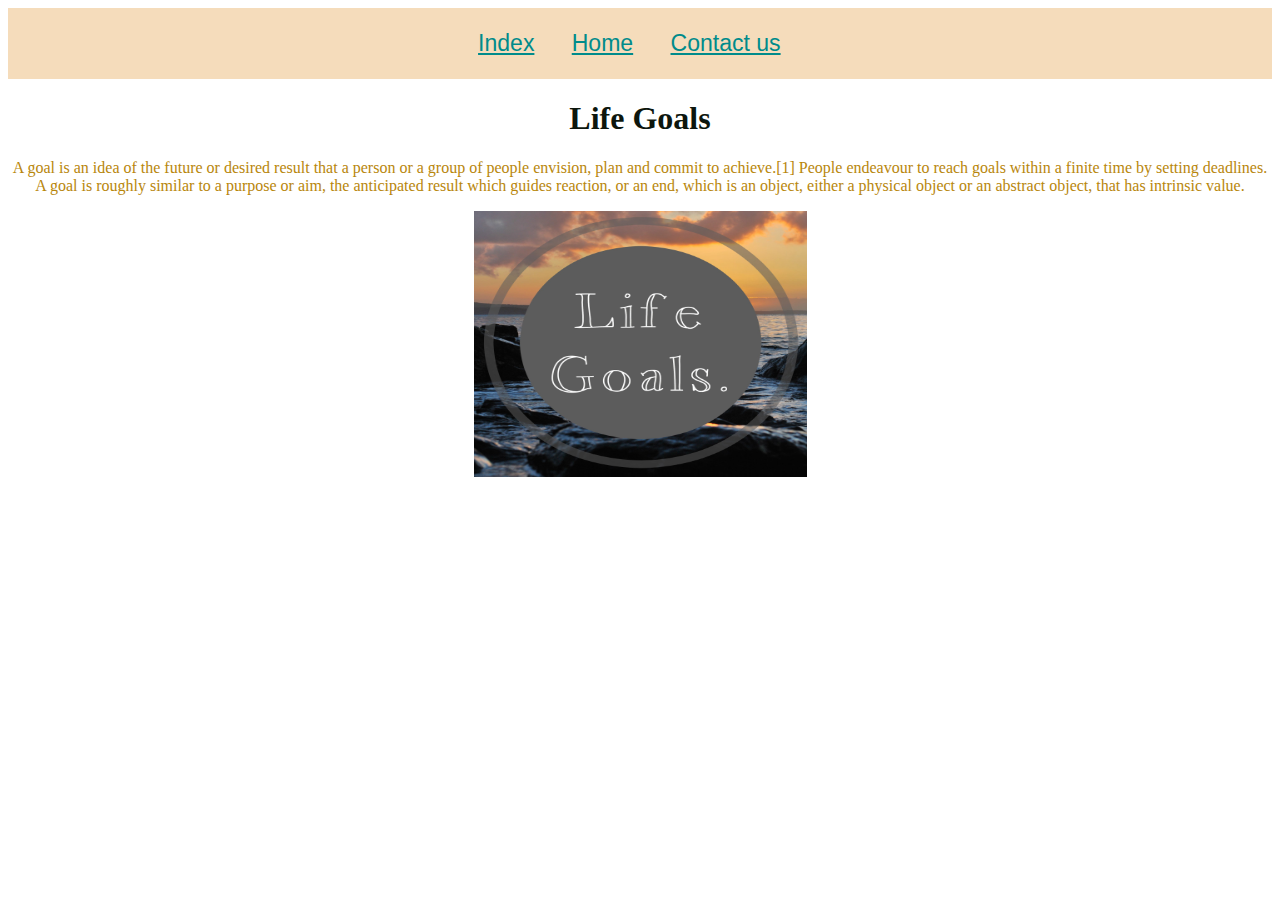
<file: index.html>
<!DOCTYPE html>
<html lang="en">
    <head>
        <meta charset="UTF-8">
        <meta http-equiv="X-UA-Compatible" content="IE=edge">
        <meta name="viewport" content="width=device-width, initial-scale=1.0">
        <link href="style.css" rel="stylesheet" >
    </head>
    <body>
        
        <div class="nav">
          <br>
          <a href="index.html" class= "index" >Index</a> &nbsp;  &nbsp;  &nbsp; 
          <a href="home.html" class= "Home" >Home</a>  &nbsp;  &nbsp;  &nbsp;
          <a href="contactus.html" class= "Contact"> Contact us</a>  &nbsp;  &nbsp;
          <br>
          <br>
        </div>
        <section>
            <h1 class="heading1">Life Goals </h1>
            <p class="parag"> A goal is an idea of the future or desired result that a person or a group of people envision, plan and commit to achieve.[1] People endeavour to reach goals within a finite time by setting deadlines.

            A goal is roughly similar to a purpose or aim, the anticipated result which guides reaction, or an end, which is an object, either a physical object or an abstract object, that has intrinsic value.</p>
            <img src="g.jpg" alt="gaols" class="imggols" >
        </section>

    </body>
 </html>
</file>
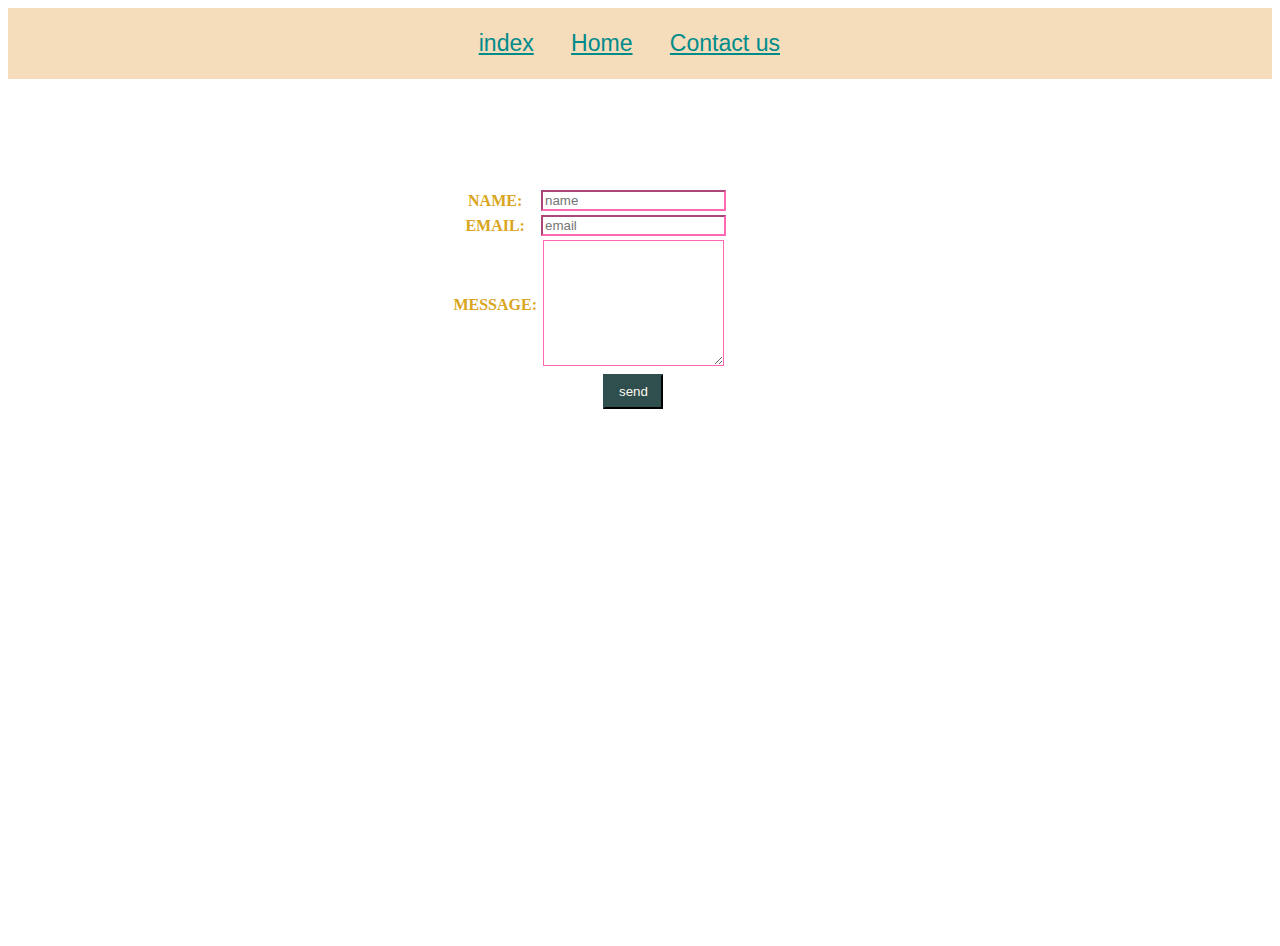
<file: contactus.html>
<!DOCTYPE html>
<html lang="en">
    <head>
        <meta charset="UTF-8">
        <meta http-equiv="X-UA-Compatible" content="IE=edge">
        <meta name="viewport" content="width=device-width, initial-scale=1.0">
        <link href="style.css" rel="stylesheet" >

        <title>contact us </title>
    </head>
    <body
    >
    <div class="nav">
        <br>
        <a href="index.html" class= "index" >index</a> &nbsp;  &nbsp;  &nbsp; 
        <a href="home.html" class= "Home" >Home</a>  &nbsp;  &nbsp;  &nbsp;
        <a href="contactus.html" class= "Contact"> Contact us</a>  &nbsp;  &nbsp;
        <br>
        <br>
    </div>

        <form  >
             <table class="cenform">
                 <tr  class="text1">
                   <th><label>NAME:</label></th> 
                    <th><input  type="text"  placeholder="name"> </th><br> <br>
                 </tr>   
                 <tr class ="email">
                    <th><label>EMAIL:</label></th>
                    <th><input type="email" placeholder="email" > </th><br> <br>
                </tr>
                <tr class= "area ">
                    <th> <label> MESSAGE:</label></th>
                     <th><textarea  name="textarea" cols="20" rows="8"  placeholder="your messag"> </textarea></th> <br> <br> 
                
                </tr>

                <tr> 
                    <th></th>
                    <th><button type ="button" class="btn" > send</button></th> 
                </tr>

            </table>
            <br><br> <br> <br>
            
         </form>

         <div class="iframap">
         <iframe  src="https://www.google.com/maps/embed?pb=!1m18!1m12!1m3!1d195885.20183383682!2d32.762764249994945!3d39.90320800420126!2m3!1f0!2f0!3f0!3m2!1i1024!2i768!4f13.1!3m3!1m2!1s0x14d345fbd410ab81%3A0x9a7d9f63ccfeaf46!2sCoffee%20Lab%20Balgat!5e0!3m2!1str!2str!4v1628636711708!5m2!1str!2str" width="600" height="450" style="border:0;" allowfullscreen="" loading="lazy" >
         </iframe>
         
         </div>
     
    </body>
</html>
</file>
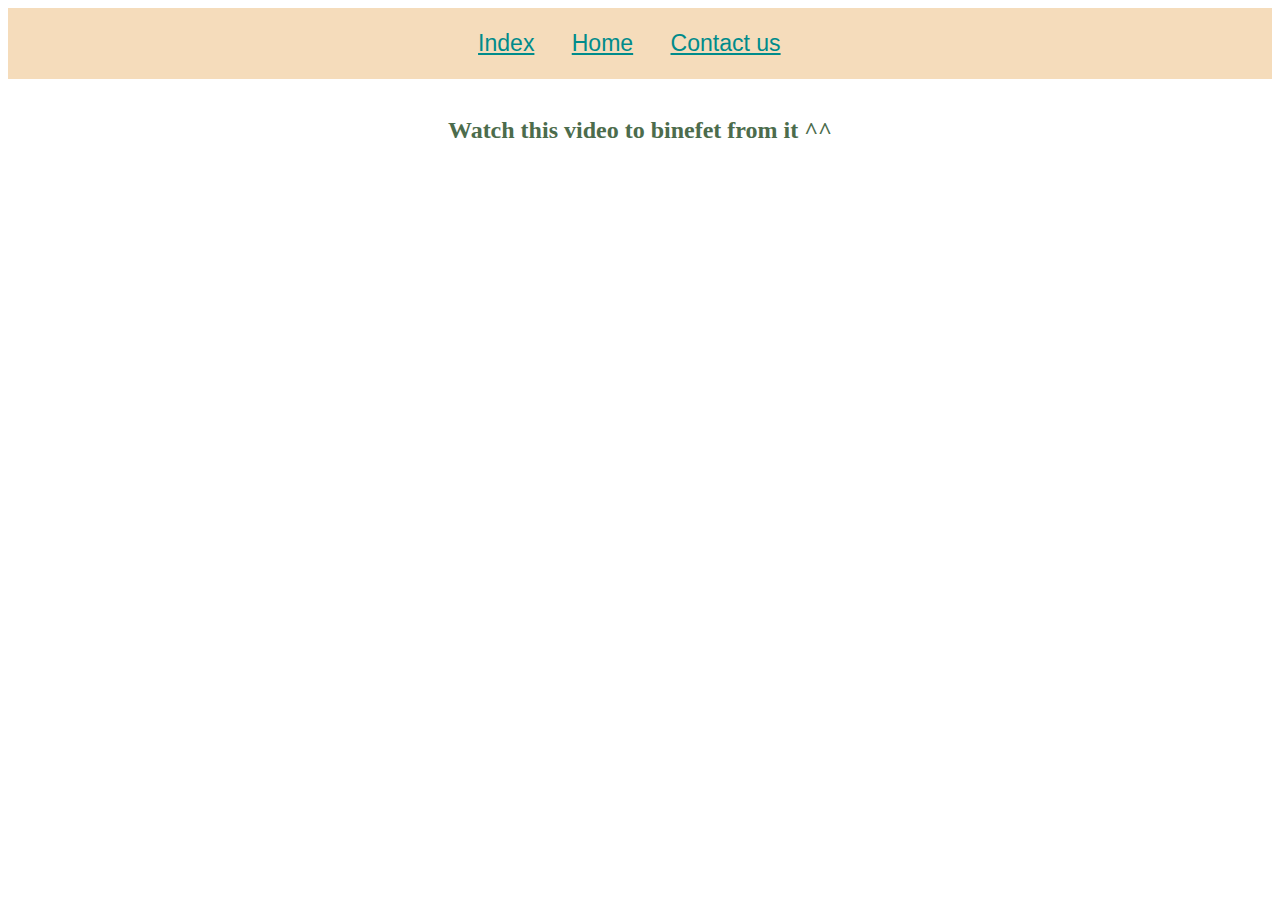
<file: home.html>
<!DOCTYPE html>
 <html lang="en">
    <head>
        <meta charset="UTF-8">
        <meta http-equiv="X-UA-Compatible" content="IE=edge">
        <meta name="viewport" content="width=device-width, initial-scale=1.0">
        <link href="style.css" rel="stylesheet" >
        <title>Home</title>
    </head>
    <body>
        <div class="nav">
            <br>
            <a href="index.html" class= "index" >Index</a> &nbsp;  &nbsp;  &nbsp; 
            <a href="home.html" class= "Home" >Home</a>  &nbsp;  &nbsp;  &nbsp;
            <a href="contactus.html" class= "Contact"> Contact us</a>  &nbsp;  &nbsp;
            <br>
            <br>
        </div>
        <br>
        <h2 class="heading2">Watch this video to binefet from it ^^ </h2>

        <div class="iframap" >
        <iframe width="560" height="315" src="https://www.youtube.com/embed/XL4y0RIaZSg" title="YouTube video player" frameborder="0" allow="accelerometer; autoplay; clipboard-write; encrypted-media; gyroscope; picture-in-picture" allowfullscreen>
        </iframe>
        </div>
    </body>
 </html>
</file>
<file: style.css>
.nav , a{
    text-align: center;
    background-color: rgb(245, 220, 187);
    align-items: center;
    font-family: 'Segoe UI', Tahoma, Geneva, Verdana, sans-serif;
    font-size: larger;
    color: darkcyan;
}

.imggols{
    width: 333px;
    height: 266px;
    margin-left: auto;
    margin-right: auto;
    display: block;

}

.parag{
    color: darkgoldenrod;
    text-align: center;
}

.heading1{
    color: rgb(13, 22, 13);
    text-align: center;
}

.heading2{
    color: rgb(76, 108, 76);
    text-align: center;
}

.cenform{
   margin-left: 35%; 
}
input,textarea{
    border-color: hotpink;
}
.iframap{
    text-align: center;    
   
}

.btn{
    background-color: darkslategray;
    color: floralwhite;
    border-color: darkslategray;
    height: 35px;
    width: 60px;
}

.area,.text1,.email{
    color: goldenrod;    

}
</file>
